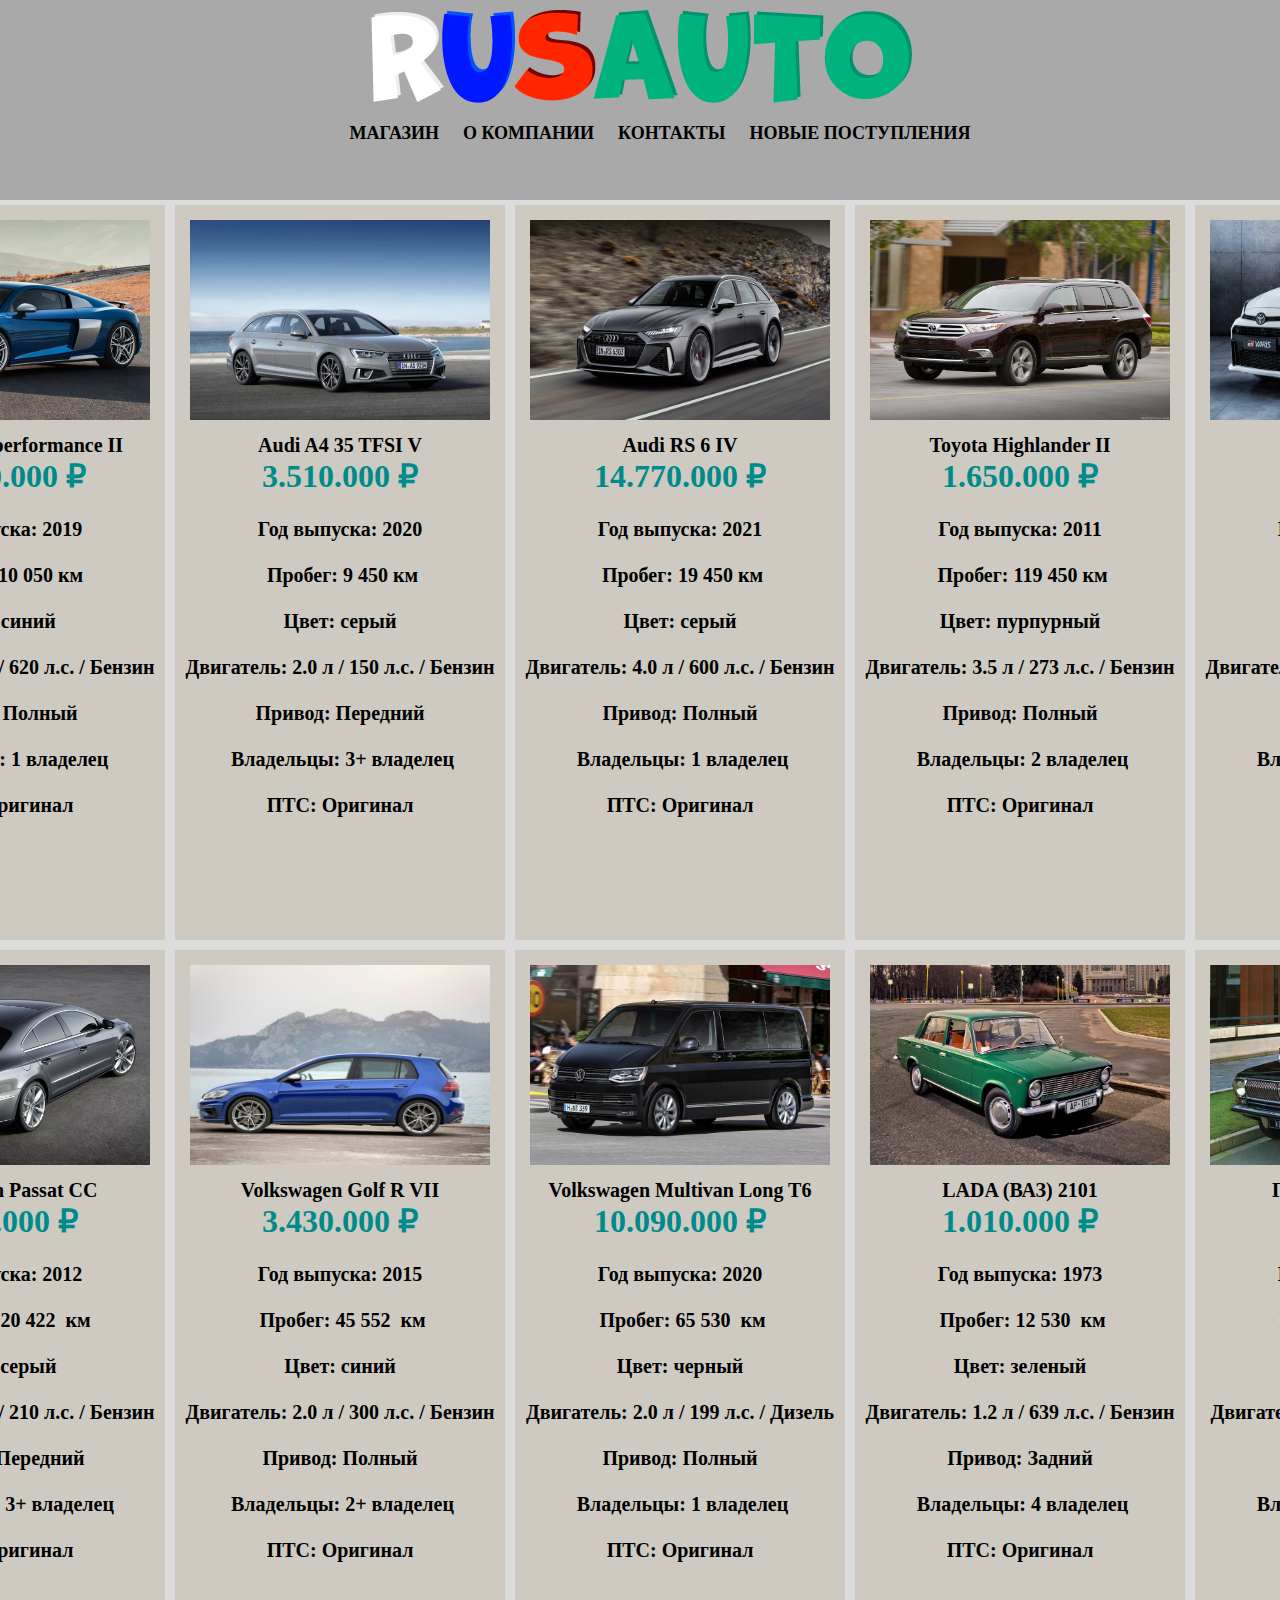
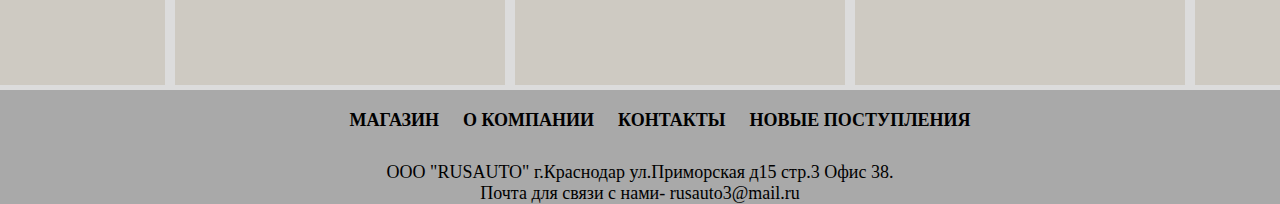
<file: index.html>
<!DOCTYPE html>
<html lang="en">
<head>
    <meta charset="UTF-8">
    <meta http-equiv="X-UA-Compatible" content="IE=edge">
    <meta name="viewport" content="width=device-width, initial-scale=1.0">
    <title>RUSAUTO</title>
    <link rel="stylesheet" href="css/style.css">
    <link rel="icon" href="img/mashinka.ico" type="image/x-icon">
</head>
    
<header class="head">
        <img src="img/1.png" alt="logo">  
    <ul class="menu">
        <li>
            <a href="index.html"><p class="menutext">Магазин</p></a>
        </li>
        <li>
            <a href="info.html"><p class="menutext">О компании</p></a>
        </li>
        <li>
            <a href="contact.html"><p class="menutext">Контакты</p></a>
        </li>
        <li>
            <a href="com.html"><p class="menutext">Новые поступления</p></a>
        </li>
       
    </ul>
</header>
<body>
    
   
    
    <section class="shop">
        <Ul class="a1">
           
        </Ul>
        <Ul class="a1">
            <Li>
                <a href="">
                <img src="img/77.jpg" class="img" alt="">
                <p class="ptext">Audi R8 V10 performance II</p>
                <p class="pcost" color="red">14.100.000 ₽</p>
                    <p class="ptext"><br>Год выпуска: 2019
                    <br> Пробег: 10 050 км
                <br>Цвет: синий
                 <br>Двигатель: 5.2 л / 620 л.с. / Бензин
                 <br>Привод: Полный
                <br> Владельцы: 1 владелец
                <br>ПТС: Оригинал
                    </p>
                </a>
            </Li>
            <Li>
                <a href="">
                <img src="img/88.webp" class="img" alt="">
                <p class="ptext">Audi A4 35 TFSI V</p>
                <p class="pcost" color="red">3.510.000 ₽</p>
                     <p class="ptext"><br>Год выпуска: 2020
                    <br> Пробег: 9 450 км
                <br>Цвет: серый
                 <br>Двигатель: 2.0 л / 150 л.с. / Бензин
                 <br>Привод: Передний
                <br> Владельцы: 3+ владелец
                <br>ПТС: Оригинал
                    </p>
                </a>
            </Li>
            <Li>
                <a href="">
                <img src="img/99.jpg"  class="img" alt="">
                <p class="ptext">Audi RS 6 IV</p>
                <p class="pcost" color="red">14.770.000 ₽</p>
                    <p class="ptext"><br>Год выпуска: 2021
                    <br> Пробег: 19 450 км
                <br>Цвет: серый
                 <br>Двигатель: 4.0 л / 600 л.с. / Бензин
                 <br>Привод: Полный
                <br> Владельцы: 1 владелец
                <br>ПТС: Оригинал
                    </p>  
                </a>
            </Li>
            <Li>
                <a href="">
                <img src="img/100.jpg"  class="img" alt="">
                <p class="ptext">Toyota Highlander II</p>
                <p class="pcost" color="red">1.650.000 ₽</p>
                    <p class="ptext"><br>Год выпуска: 2011
                    <br> Пробег: 119 450 км
                <br>Цвет: пурпурный
                 <br>Двигатель: 3.5 л / 273 л.с. / Бензин
                 <br>Привод: Полный
                <br> Владельцы: 2 владелец
                <br>ПТС: Оригинал
                    </p>  
                </a>
            </Li>
            <Li>
                <a href="">
                <img src="img/111.webp"  class="img" alt="">
                <p class="ptext">Toyota Yaris IV</p>
                <p class="pcost" color="red">6.220.000 ₽</p>
                    <p class="ptext"><br>Год выпуска: 2022
                    <br> Пробег: 150  км
                <br>Цвет: белый
                 <br>Двигатель: 1.6 л / 272 л.с. / Бензин
                 <br>Привод: Полный
                <br> Владельцы: 1 владелец
                <br>ПТС: Оригинал
                    </p>  
                </a>
            </Li>
            
        </Ul>
        <Ul class="a1">
            <Li>
                <a href="">
                <img src="img/112.jpg" class="img" alt="">
                <p class="ptext">Volkswagen Passat CC</p>
                <p class="pcost" color="red">1.700.000 ₽</p>
                    <p class="ptext"><br>Год выпуска: 2012
                    <br> Пробег: 120 422  км
                <br>Цвет: серый
                 <br>Двигатель: 2.0 л / 210 л.с. / Бензин
                 <br>Привод: Передний
                <br> Владельцы: 3+ владелец
                <br>ПТС: Оригинал
                    </p> 
                </a>
            </Li>
            <Li>
                <a href="">
                <img src="img/113.jpg" class="img" alt="">
                <p class="ptext">Volkswagen Golf R VII</p>
                <p class="pcost" color="red">3.430.000 ₽</p>
                    <p class="ptext"><br>Год выпуска: 2015
                    <br> Пробег: 45 552  км
                <br>Цвет: синий
                 <br>Двигатель: 2.0 л / 300 л.с. / Бензин
                 <br>Привод: Полный
                <br> Владельцы: 2+ владелец
                <br>ПТС: Оригинал
                    </p> 
                </a>
            </Li>
            <Li>
                <a href="">
                <img src="img/114.jpg" class="img" alt="">
                <p class="ptext">Volkswagen Multivan Long T6</p>
                <p class="pcost" color="red">10.090.000 ₽</p>
                    <p class="ptext"><br>Год выпуска: 2020
                    <br> Пробег: 65 530  км
                <br>Цвет: черный
                 <br>Двигатель: 2.0 л / 199 л.с. / Дизель
                 <br>Привод: Полный
                <br> Владельцы: 1 владелец
                <br>ПТС: Оригинал
                    </p> 
                </a>
            </Li>
            <Li>
                <a href="">
                <img src="img/115.jpg" class="img" alt="">
                <p class="ptext">LADA (ВАЗ) 2101</p>
                <p class="pcost" color="red">1.010.000 ₽</p>
                    <p class="ptext"><br>Год выпуска: 1973
                    <br> Пробег: 12 530  км
                <br>Цвет: зеленый
                 <br>Двигатель: 1.2 л / 639 л.с. / Бензин
                 <br>Привод: Задний
                <br> Владельцы: 4 владелец
                <br>ПТС: Оригинал
                    </p> 
                </a>
            </Li>
            <Li>
                <a href="">
                <img src="img/116.jpg"  class="img" alt="">
                <p class="ptext">ГАЗ 24 «Волга» 24 I</p>
                <p class="pcost" color="red">1.200.000 ₽</p>
                    <p class="ptext"><br>Год выпуска: 1974
                    <br> Пробег: 20 600  км
                <br>Цвет: черный
                 <br>Двигатель: 2.5 л / 95 л.с. / Бензин
                 <br>Привод: Задний
                <br> Владельцы: 5 владелец
                <br>ПТС: Оригинал
                    </p> 
                </a>
            </Li>
            
        </Ul>      
    </section>
    <section class="fotter">
        <ul class="menu">
            <li>
                <a href="index.html"><p class="menutext">Магазин</p></a>
            </li>
            <li>
                <a href="info.html"><p class="menutext">О компании</p></a>
            </li>
            <li>
                <a href="contact.html"><p class="menutext">Контакты</p></a>
            </li>
            <li>
                <a href="com.html"><p class="menutext">Новые поступления</p></a>
            </li>
            
        </ul>
        <p class="fottertext">
           <br>
            ООО "RUSAUTO" г.Краснодар ул.Приморская д15 стр.3 Офис 38.
            <br>
            Почта для связи с нами- rusauto3@mail.ru
        </p>
    </section>
</body>
</html>
</file>
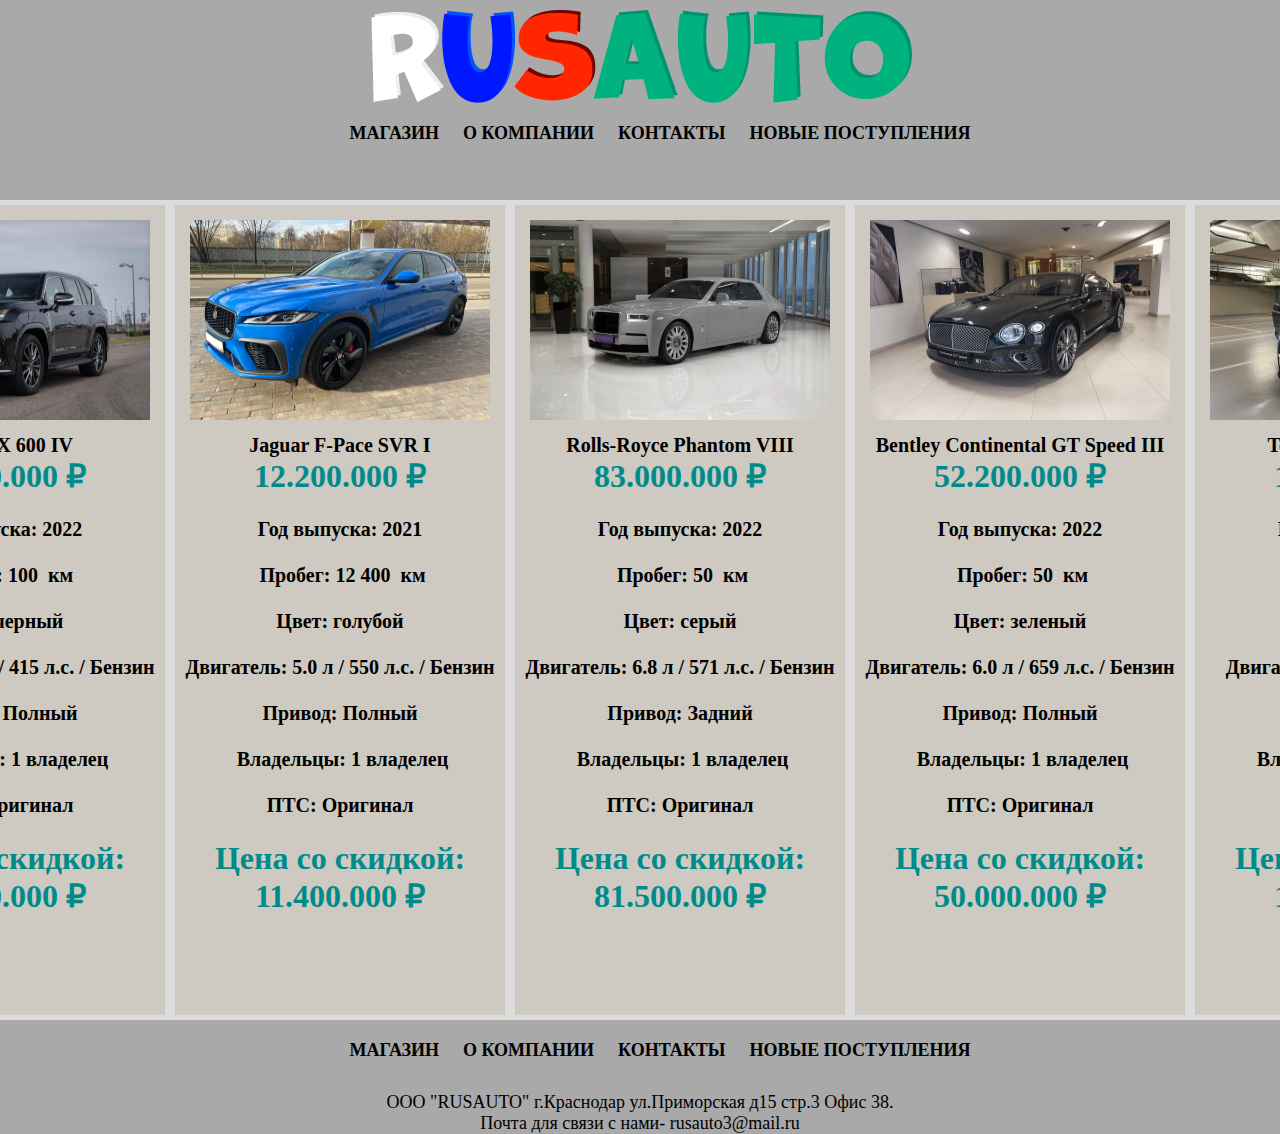
<file: com.html>
<!DOCTYPE html>
<html lang="en">
<head>
    <meta charset="UTF-8">
    <meta http-equiv="X-UA-Compatible" content="IE=edge">
    <meta name="viewport" content="width=device-width, initial-scale=1.0">
    <title>RUSAUTO</title>
    <link rel="stylesheet" href="css/style.css">
        <link rel="icon" href="img/mashinka.ico" type="image/x-icon">

</head>
<header class="head">
        <img src="img/1.png" alt="logo">  
    <ul class="menu">
        <li>
            <a href="index.html"><p class="menutext">Магазин</p></a>
        </li>
        <li>
            <a href="info.html"><p class="menutext">О компании</p></a>
        </li>
        <li>
            <a href="contact.html"><p class="menutext">Контакты</p></a>
        </li>
        <li>
            <a href="com.html"><p class="menutext">Новые поступления</p></a>
        </li>
       
    </ul>
</header>
<body>
    <section class="shop">
        <Ul class="a1">
            <Li>
                <a href="">
                <img src="img/117.webp" class="img" alt="">
                <p class="ptext">Lexus LX 600 IV</p>
                <p class="pcost" color="red">17.500.000 ₽</p>
                    <p class="ptext"><br>Год выпуска: 2022
                    <br> Пробег: 100  км
                <br>Цвет: черный
                 <br>Двигатель: 3.5 л / 415 л.с. / Бензин
                 <br>Привод: Полный
                <br> Владельцы: 1 владелец
                <br>ПТС: Оригинал
                        <br><p class="pcost">Цена со скидкой:
                        <br><p class="pcost">16.700.000 ₽
                    </p> 
                </a>
            </Li>
            <Li>
                <a href="">
                <img src="img/118.webp" class="img" alt="">
                <p class="ptext">Jaguar F-Pace SVR I</p>
                <p class="pcost" color="red">12.200.000 ₽</p>
                     <p class="ptext"><br>Год выпуска: 2021
                    <br> Пробег: 12 400  км
                <br>Цвет: голубой
                 <br>Двигатель: 5.0 л / 550 л.с. / Бензин
                 <br>Привод: Полный
                <br> Владельцы: 1 владелец
                <br>ПТС: Оригинал
                        <br><p class="pcost">Цена со скидкой:
                        <br><p class="pcost">11.400.000 ₽
                    </p> 
                </a>
            </Li>
            <Li>
                <a href="">
                <img src="img/119.webp" class="img" alt="">
                <p class="ptext">Rolls-Royce Phantom VIII</p>
                <p class="pcost" color="red">83.000.000 ₽</p>
                    <p class="ptext"><br>Год выпуска: 2022
                    <br> Пробег: 50  км
                <br>Цвет: серый
                 <br>Двигатель: 6.8 л / 571 л.с. / Бензин
                 <br>Привод: Задний
                <br> Владельцы: 1 владелец
                <br>ПТС: Оригинал
                        <br><p class="pcost">Цена со скидкой:
                        <br><p class="pcost">81.500.000 ₽
                    </p> 
                </a>
            </Li>
            <Li>
                <a href="">
                <img src="img/120.webp" class="img" alt="">
                <p class="ptext">Bentley Continental GT Speed III</p>
                <p class="pcost" color="red">52.200.000 ₽</p>
                    <p class="ptext"><br>Год выпуска: 2022
                    <br> Пробег: 50  км
                <br>Цвет: зеленый
                 <br>Двигатель: 6.0 л / 659 л.с. / Бензин
                 <br>Привод: Полный
                <br> Владельцы: 1 владелец
                <br>ПТС: Оригинал
                        <br><p class="pcost">Цена со скидкой:
                        <br><p class="pcost">50.000.000 ₽
                    </p> 
                </a>
            </Li>
            <Li>
                <a href="">
                <img src="img/121.webp" class="img" alt="">
                <p class="ptext">Tesla Model X Plaid I</p>
                <p class="pcost" color="red">16.000.000 ₽</p>
                     <p class="ptext"><br>Год выпуска: 2022
                    <br> Пробег: 100  км
                <br>Цвет: серый
                 <br>Двигатель: 1020 л.с / Электро
                 <br>Привод: Полный
                <br> Владельцы: 1 владелец
                <br>ПТС: Оригинал
                        <br><p class="pcost">Цена со скидкой:
                        <br><p class="pcost">14.600.000 ₽
                    </p> 
                </a>
            </Li>
            
    </section>
    <section class="fotter">
        <ul class="menu">
            <li>
                <a href="index.html"><p class="menutext">Магазин</p></a>
            </li>
            <li>
                <a href="info.html"><p class="menutext">О компании</p></a>
            </li>
            <li>
                <a href="contact.html"><p class="menutext">Контакты</p></a>
            </li>
            <li>
                <a href="com.html"><p class="menutext">Новые поступления</p></a>
            </li>
            
        </ul>
        <p class="fottertext">
          <br>
            ООО "RUSAUTO" г.Краснодар ул.Приморская д15 стр.3 Офис 38.
            <br>
            Почта для связи с нами- rusauto3@mail.ru
        </p>
    </section>
</body>
</html>
</file>
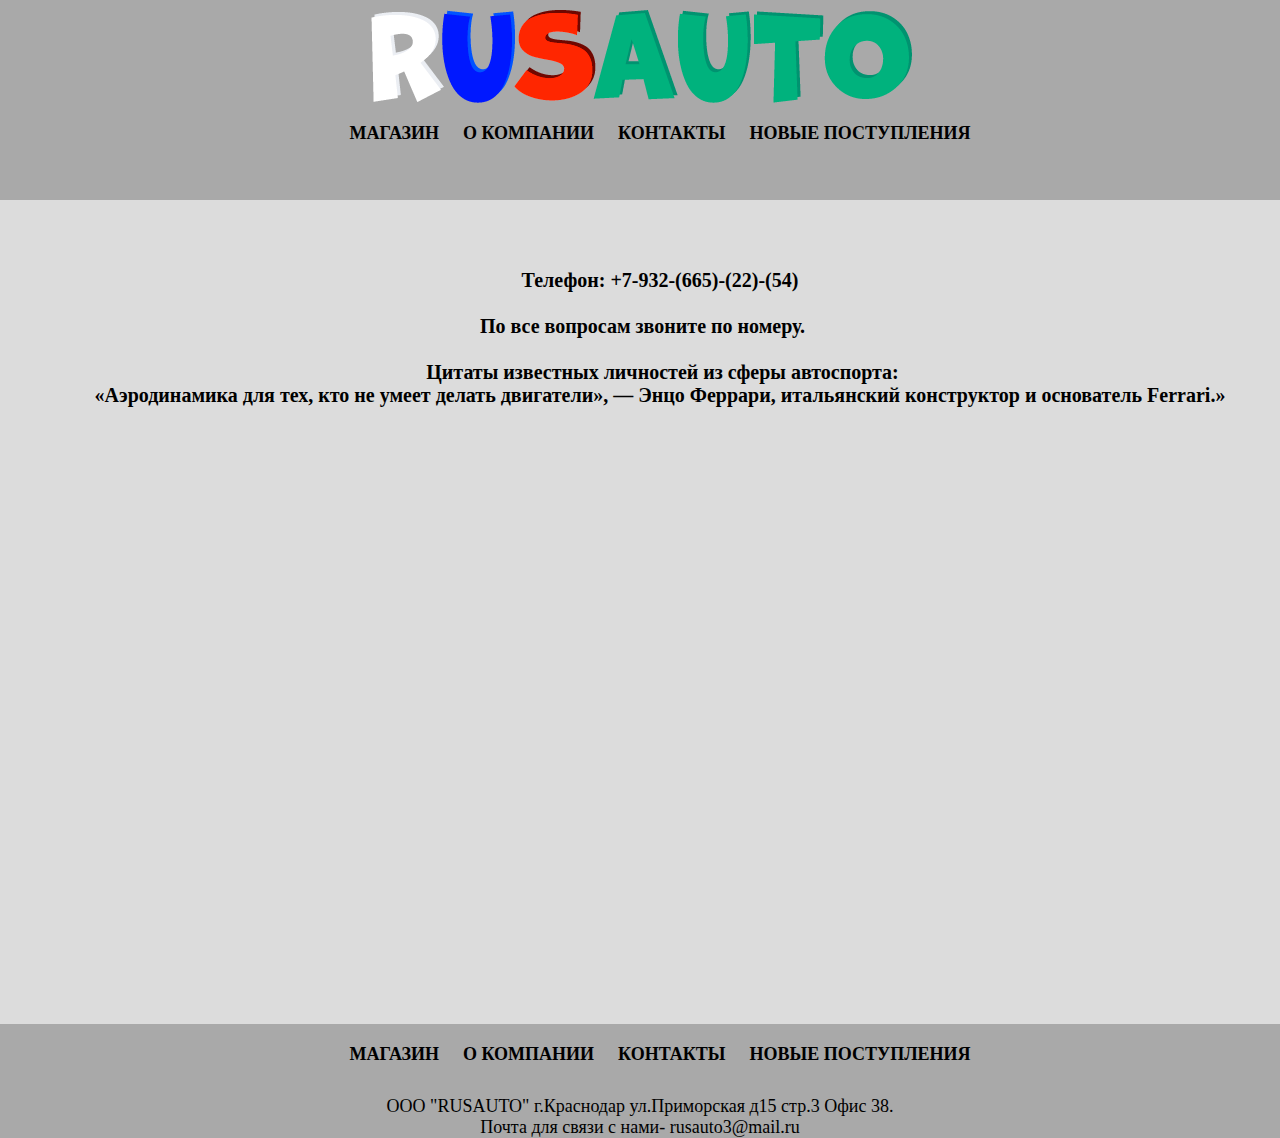
<file: contact.html>
<!DOCTYPE html>
<html lang="en">
<head>
    <meta charset="UTF-8">
    <meta http-equiv="X-UA-Compatible" content="IE=edge">
    <meta name="viewport" content="width=device-width, initial-scale=1.0">
    <title>RUSAUTO</title>
    <link rel="stylesheet" href="css/style.css">
        <link rel="icon" href="img/mashinka.ico" type="image/x-icon">

    <script type="text/javascript">
  writeRandomQuote = function () {
    var quotes = new Array();
    quotes[0] = "«Не водите машину быстрее, чем летает Ваш ангел-хранитель.»";
    quotes[1] = "«Нельзя относиться к автомобилю, как к человеку – автомобилю нужна любовь», — Вальтер Рёрль, немецкий автогонщик.»";
    quotes[2] = "«Аэродинамика для тех, кто не умеет делать двигатели», — Энцо Феррари, итальянский конструктор и основатель Ferrari.»";
    quotes[3] = "«Соревнования это и есть жизнь, а всё, что между ними, просто ожидание», — Стив Маккуин, американский актёр и автогонщик.»";
    var rand = Math.floor(Math.random()*quotes.length);
    document.write(quotes[rand]);
  }
  
</script>
    
</head>
<header class="head">
        <img src="img/1.png" alt="logo">  
    <ul class="menu">
        <li>
            <a href="index.html"><p class="menutext">Магазин</p></a>
        </li>
        <li>
            <a href="info.html"><p class="menutext">О компании</p></a>
        </li>
        <li>
            <a href="contact.html"><p class="menutext">Контакты</p></a>
        </li>
        <li>
            <a href="com.html"><p class="menutext">Новые поступления</p></a>
        </li>
        
    </ul>
</header>
<body>
    <p class="text2">
        <br>
        Телефон: +7-932-(665)-(22)-(54)
        <br> По все вопросам звоните по номеру.
        
          Цитаты известных личностей из сферы автоспорта: 
        <script type="text/javascript">writeRandomQuote();</script>
    </p>
    
    
    <section class="map">
        <div class="container">
            <iframe src="https://www.google.com/maps/embed?pb=!1m18!1m12!1m3!1d22566.06979517494!2d39.195318540606735!3d45.00952131245501!2m3!1f0!2f0!3f0!3m2!1i1024!2i768!4f13.1!3m3!1m2!1s0x40f05971a39523e3%3A0x217722aa9c8e31f9!2z0YPQuy4g0J_RgNC40LzQvtGA0YHQutCw0Y8sINCb0LXQvdC40L3QsCwg0JrRgNCw0YHQvdC-0LTQsNGA0YHQutC40Lkg0LrRgNCw0LksIDM1MDAzNw!5e0!3m2!1sru!2sru!4v1674068520368!5m2!1sru!2sru" width="600" height="450" style="border:0;" allowfullscreen="" loading="lazy" referrerpolicy="no-referrer-when-downgrade"> </iframe>
        </div>
    </section>
    <section class="fotter">
        <ul class="menu">
            <li>
                <a href="index.html"><p class="menutext">Магазин</p></a>
            </li>
            <li>
                <a href="info.html"><p class="menutext">О компании</p></a>
            </li>
            <li>
                <a href="contact.html"><p class="menutext">Контакты</p></a>
            </li>
            <li>
                <a href="com.html"><p class="menutext">Новые поступления</p></a>
            </li>
            
        </ul>
        <p class="fottertext">
            <br>
            ООО "RUSAUTO" г.Краснодар ул.Приморская д15 стр.3 Офис 38.
            <br>
            Почта для связи с нами- rusauto3@mail.ru
        </p>
    </section>
</body>
</html>
</file>
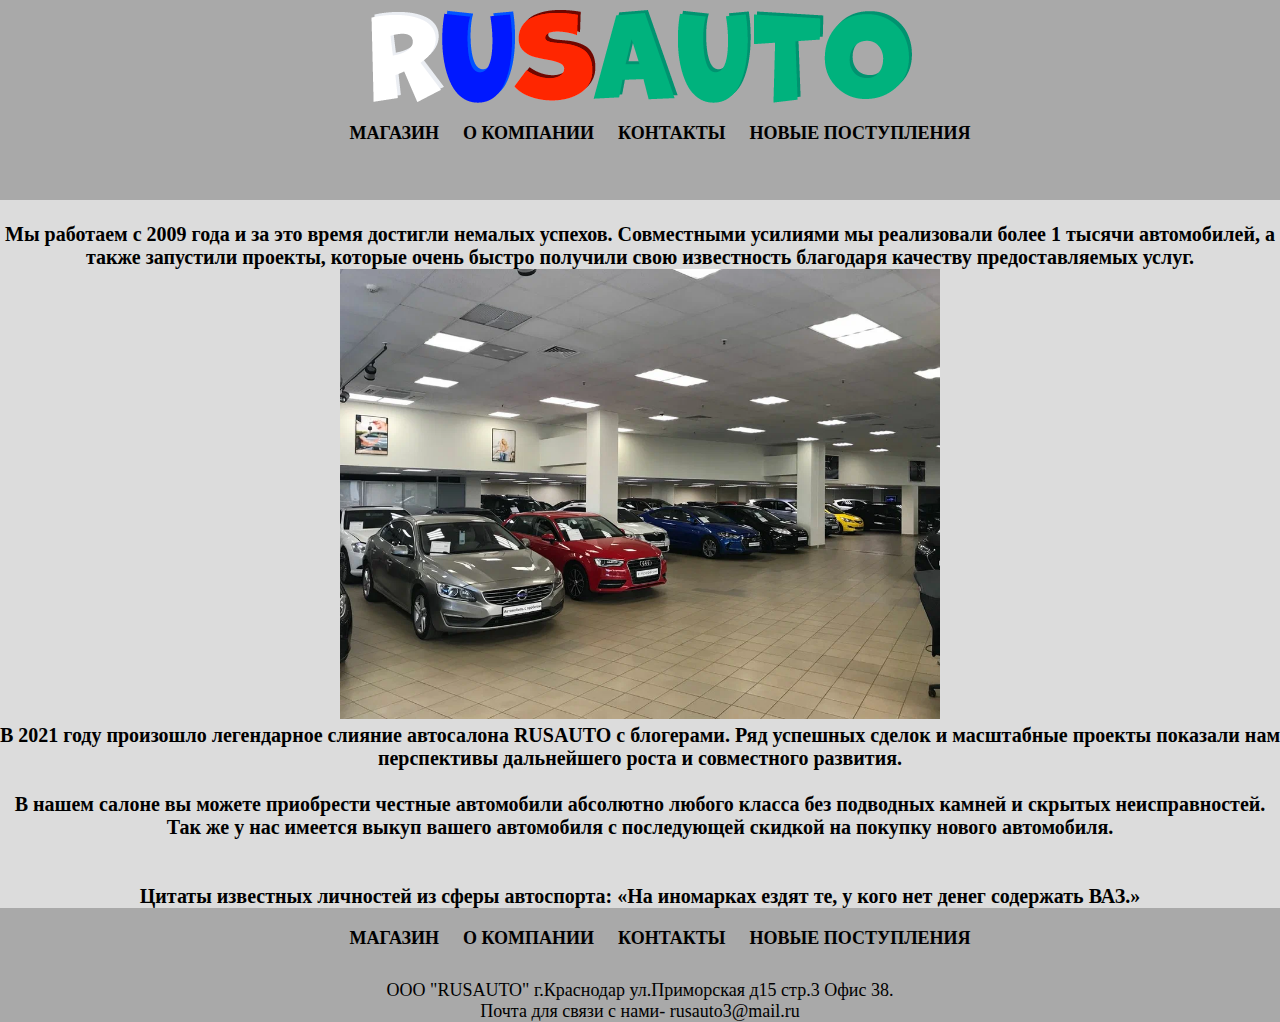
<file: info.html>
<!DOCTYPE html>
<html lang="en">
<head>
    <meta charset="UTF-8">
    <meta http-equiv="X-UA-Compatible" content="IE=edge">
    <meta name="viewport" content="width=device-width, initial-scale=1.0">
    <title>RUSAUTO</title>
    <link rel="stylesheet" href="css/style.css">
        <link rel="icon" href="img/mashinka.ico" type="image/x-icon">

<script type="text/javascript">
  writeRandomQuote = function () {
    var quotes = new Array();
    quotes[0] = "«Когда у тебя есть машина, у тебя появляется больше комфорта. Или драйва. Решать – тебе.»";
    quotes[1] = "«Любого автомобиля хватит до конца жизни, если ездить достаточно лихо.»";
    quotes[2] = "«Только нажимая на педаль, я чувствую себя настоящим хозяином своей жизни.»";
    quotes[3] = "«На иномарках ездят те, у кого нет денег содержать ВАЗ.»";
    var rand = Math.floor(Math.random()*quotes.length);
    document.write(quotes[rand]);
  }
  
</script>
    
</head>
<header class="head">
        <img src="img/1.png" alt="logo">  
    <ul class="menu">
        <li>
            <a href="index.html"><p class="menutext">Магазин</p></a>
        </li>
        <li>
            <a href="info.html"><p class="menutext">О компании</p></a>
        </li>
        <li>
            <a href="contact.html"><p class="menutext">Контакты</p></a>
        </li>
        <li>
            <a href="com.html"><p class="menutext">Новые поступления</p></a>
        </li>
        
    </ul>
</header>
<body>
    
    
    
   <p class="info">
        
     
       
       
   <br>Мы работаем с 2009 года и за это время достигли немалых успехов. Совместными усилиями мы реализовали более 1 тысячи автомобилей, а также запустили проекты, которые очень быстро получили свою известность благодаря качеству предоставляемых услуг.
       <br><img src="img/122.webp" class="img1">
<br>В 2021 году произошло легендарное слияние автосалона RUSAUTO с блогерами. Ряд успешных сделок и масштабные проекты показали нам перспективы дальнейшего роста и совместного развития. 
       
        <br>
<br>В нашем салоне вы можете приобрести честные автомобили абсолютно любого класса без подводных камней и скрытых неисправностей. 
       <br> Так же у нас имеется выкуп вашего автомобиля с последующей скидкой на покупку нового автомобиля.
<br>
       <br>
       <br>
       Цитаты известных личностей из сферы автоспорта: 
       <script type="text/javascript">writeRandomQuote();</script>
         
   </p>
    <section class="fotter">
        <ul class="menu">
            <li>
                <a href="index.html"><p class="menutext">Магазин</p></a>
            </li>
            <li>
                <a href="info.html"><p class="menutext">О компании</p></a>
            </li>
            <li>
                <a href="contact.html"><p class="menutext">Контакты</p></a>
            </li>
            <li>
                <a href="com.html"><p class="menutext">Новые поступления</p></a>
            </li>
            
        </ul>
        <p class="fottertext">
            <br>
            ООО "RUSAUTO" г.Краснодар ул.Приморская д15 стр.3 Офис 38.
            <br>
            Почта для связи с нами- rusauto3@mail.ru
        </p>
    </section>
</body>
</html>
</file>
<file: css/style.css>
*{
    margin:0;
}
body{
    min-height: 100vh;
    display: flex;
    flex-direction: column;
    overflow-x: hidden;
}
a {text-decoration: none;
}
.head {
    width: 100%;
    height: 200px;
    background-color: #A9A9A9;
    align-items: center;
    overflow: hidden;
}
.head img {
    display: block;
    position: relative;
   left: 50%;
   transform: translate(-50%, 0);
   padding-top: 10px;

}
.menu {
    list-style: none;
    padding-top: 20px;
    overflow: hidden;
    text-align: center;
}
.menu li {
    display: inline-flex;
    padding: 0 10px 0 10px;
}
.menutext {
    font-family: 'Times New Roman', Times, serif;
    font-weight: bold;
    color: black;
    font-size: 18px;
    text-transform: uppercase;
}
.shop {
    width: 100%;
    background-color: #DCDCDC;
    justify-content: center;
}
.simg {
    width: 200px;
    height: 100px;
}
.fotter {
    width: 100%;
    background-color: #A9A9A9;
    align-items: center;
    clear: both;
    position: relative;
    margin-top: auto;
}
.fottertext {
    font-family: 'Times New Roman', Times, serif;
    color: black;
    font-size: 18px;
    padding-top: 10px;
    text-align: center;
}
.ptext {
    font-family: 'Times New Roman', Times, serif;
    font-weight: bold;
    font-size: 20px;
    white-space: pre;
    text-align: center;
    color: black;
}
.a1 {
    display: flex;
    list-style: none;
    width: 100%;
    justify-content: center;
}
.a1 li img {
    position: relative;
    width: 300px;
    height: 200px;
}
.a1 li {
    padding: 5px 5px 100px 5px;
    margin: 5px;
    background-color: #cecac2;
}
.pcost {
    font-family: 'Times New Roman', Times, serif;
    font-weight: bold;
    font-size: 32px;
    text-align: center;
    color: #008B8B;
}
.map {
    padding: 70px 0;
    text-align: center;
    background-color: #DCDCDC
}

.container {
    max-width: 1000px;
    margin: 0 auto;
}
.info {
    font-family: 'Times New Roman', Times, serif;
    font-weight: bold;
    font-size:  20px;
    text-align: center;
    width: 100%;

    background-color: #DCDCDC; 
}
.img {
    max-height: 450px;
    max-width: 450px;
    width: 90%;
    margin: 10px 10px 10px 10px;
}
.text2 {
    font-family: 'Times New Roman', Times, serif;
    font-weight: bold;
    font-size: 20px;
    white-space: pre;
    text-align: center;
    color: black;
    background-color: #DCDCDC;
}
.text3{
    font-size: 22px;
}
.text4{
    font-size: 25px;
    color: #008B8B;
}
.img1{
    height:450px;
   
}
</file>
